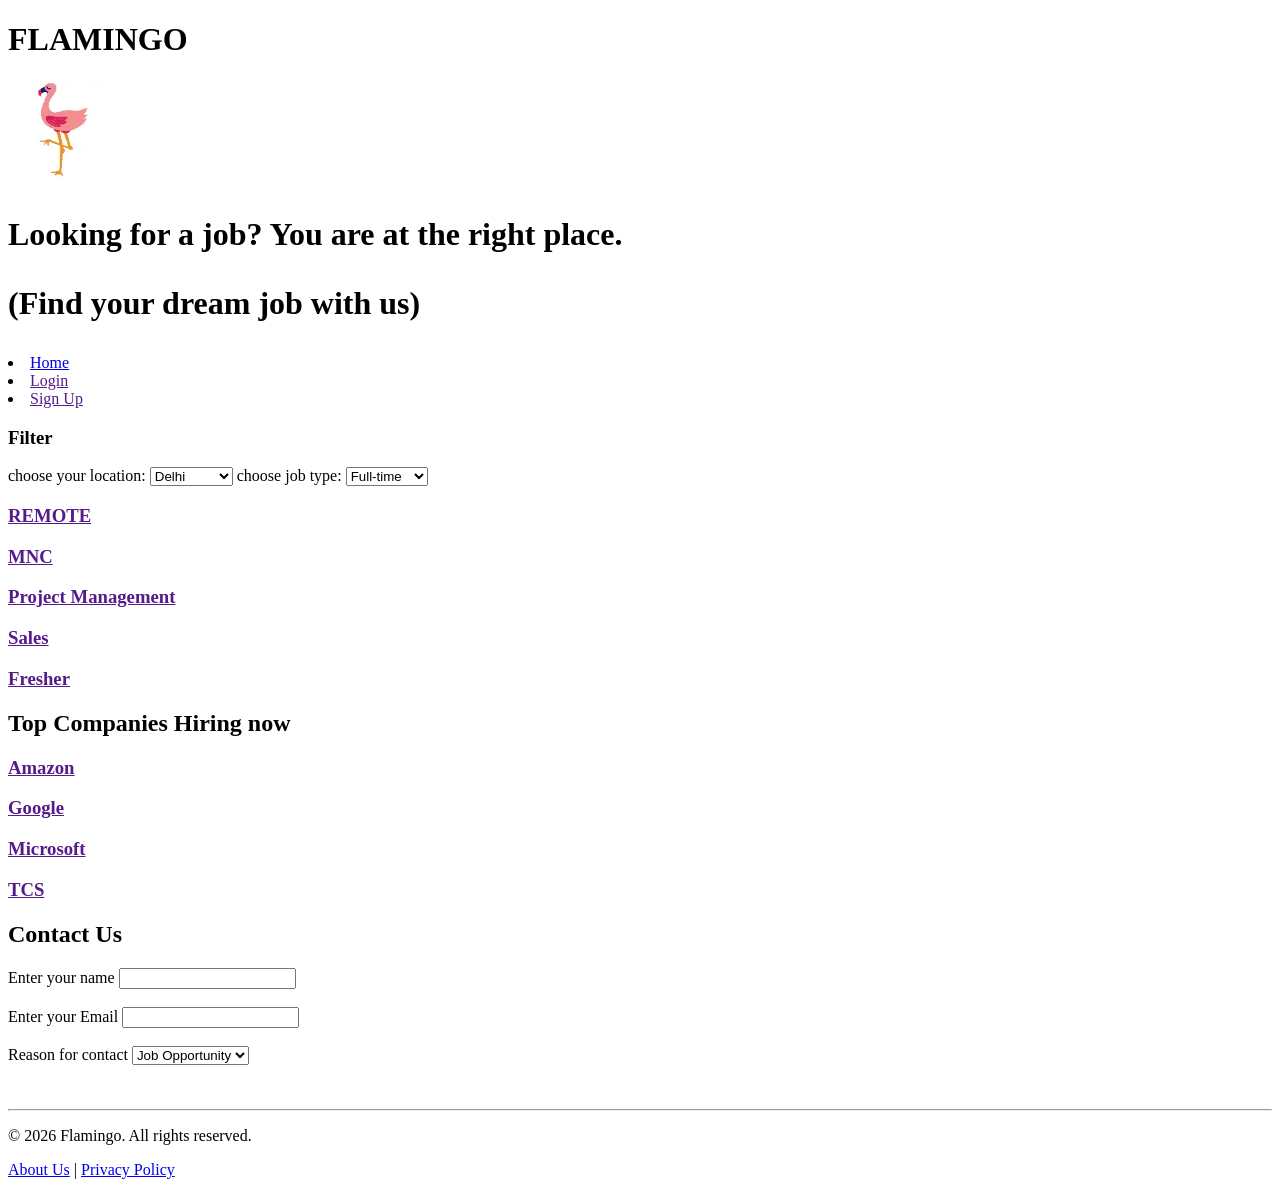
<file: index.html>
<!DOCTYPE html>
<html lang="en">
<head>
    <meta charset="UTF-8">
    <meta name="viewport" content="width=device-width, initial-scale=1.0">
    <title>Document</title>
</head>
<body>
    <header>
        <h1>FLAMINGO</h1>
        <img src="flamingo.webp" alt="Flamingo Logo" height="100" width="100" />
        <h1><p>Looking for a job? You are at the right place. </p></h1>
        <h1><p>(Find your dream job with us)</p></h1>
        <li><a href="#">Home</a></li>
        <li><a href="">Login</a></li>
        <li><a href="">Sign Up</a></li>
        <h3>Filter</h3>
        <form>
            <label for="location">choose your location:</label>
            <select name="location" id="location">
                <option value="delhi">Delhi</option>
                <option value="mumbai">Mumbai</option>
                <option value="bangalore">Bangalore</option>
                <option value="other">Other</option>
            </select>
            <label for="job-type">choose job type:</label>
            <select name="job-type" id="job-type">
                <option value="full-time">Full-time</option>
                <option value="part-time">Part-time</option>
                <option value="internship">Internship</option>
                <option value="freelance">Freelance</option>
            </select>
        </form>
        <h3><a href="">REMOTE</a></h3>
        <h3><a href="">MNC</a></h3>
        <h3><a href="">Project Management</a></h3>
        <h3><a href="">Sales</a></h3>
        <h3><a href="">Fresher</a></h3>

    <h2>Top Companies Hiring now</h2>
    <h3><a href="">Amazon</a></h3>
    <h3><a href="">Google</a></h3>
    <h3><a href="">Microsoft</a></h3>
    <h3><a href="">TCS</a></h3>
    <section>
    <h2>Contact Us</h2>
    <form>
        <label for="name">Enter your name</label>
        <input type="text" id="name" required><br><br>
        <label for="email">Enter your Email</label>
        <input type="email" id="email" required><br><br>
        <label for="reason">Reason for contact</label>
        <select id="reason">
            <option value="Job">Job Opportunity</option>
            <option valur="Freelancer">Freelance Work</option>
            <option value="Other">Other</option>
        </select>
    </form>
    </section>
    <br><br>
    <hr>
    <footer>
        <p>&copy; 2026 Flamingo. All rights reserved.</p>
        <p><a href="#">About Us</a> | <a href="#">Privacy Policy</a></p>
    </footer>


    </header>
    
</body>
</html>
</file>
